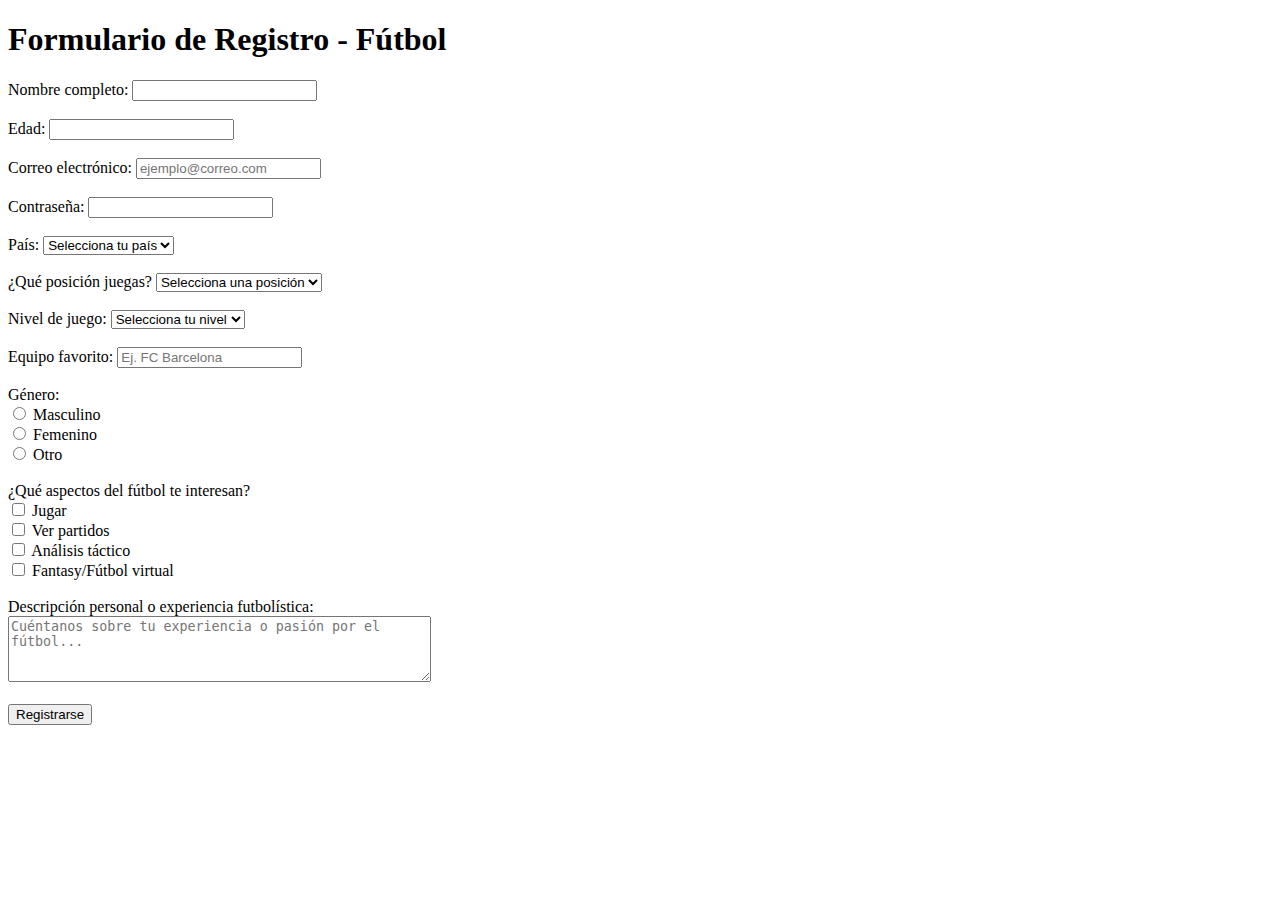
<file: formulario.html>
<!DOCTYPE html>
<html lang="es">
<head>
    <meta charset="UTF-8">
    <meta name="viewport" content="width=device-width, initial-scale=1.0">
    <title>Registro Futbolístico</title>
</head>
<body>
    <h1>Formulario de Registro - Fútbol</h1>
    <form action="/procesar-registro-futbol" method="post">

        
        <label for="nombre">Nombre completo:</label>
        <input type="text" name="nombre" id="nombre" required><br><br>

        
        <label for="edad">Edad:</label>
        <input type="number" name="edad" id="edad" required><br><br>

        
        <label for="email">Correo electrónico:</label>
        <input type="email" name="email" id="email" placeholder="ejemplo@correo.com" required><br><br>

        <label for="password">Contraseña:</label>
        <input type="password" name="password" id="password" required><br><br>

       
        <label for="pais">País:</label>
        <select name="pais" id="pais" required>
            <option value="">Selecciona tu país</option>
            <option value="es">España</option>
            <option value="mx">México</option>
            <option value="ar">Argentina</option>
            <option value="co">Colombia</option>
        </select><br><br>

        
        <label for="posicion">¿Qué posición juegas?</label>
        <select name="posicion" id="posicion" required>
            <option value="">Selecciona una posición</option>
            <option value="portero">Portero</option>
            <option value="defensa">Defensa</option>
            <option value="medio">Mediocampista</option>
            <option value="delantero">Delantero</option>
        </select><br><br>

       
        <label for="nivel">Nivel de juego:</label>
        <select name="nivel" id="nivel" required>
            <option value="">Selecciona tu nivel</option>
            <option value="aficionado">Aficionado</option>
            <option value="intermedio">Intermedio</option>
            <option value="avanzado">Avanzado</option>
            <option value="profesional">Profesional</option>
        </select><br><br>

        
        <label for="equipo">Equipo favorito:</label>
        <input type="text" name="equipo" id="equipo" placeholder="Ej. FC Barcelona"><br><br>

        
        <label>Género:</label><br>
        <input type="radio" id="masculino" name="genero" value="masculino" required>
        <label for="masculino">Masculino</label><br>

        <input type="radio" id="femenino" name="genero" value="femenino" required>
        <label for="femenino">Femenino</label><br>

        <input type="radio" id="otro" name="genero" value="otro" required>
        <label for="otro">Otro</label><br><br>

       
        <label>¿Qué aspectos del fútbol te interesan?</label><br>
        <input type="checkbox" id="jugar" name="intereses[]" value="jugar">
        <label for="jugar">Jugar</label><br>

        <input type="checkbox" id="ver-partidos" name="intereses[]" value="ver-partidos">
        <label for="ver-partidos">Ver partidos</label><br>

        <input type="checkbox" id="analisis" name="intereses[]" value="analisis">
        <label for="analisis">Análisis táctico</label><br>

        <input type="checkbox" id="fantasy" name="intereses[]" value="fantasy">
        <label for="fantasy">Fantasy/Fútbol virtual</label><br><br>

        
        <label for="descripcion">Descripción personal o experiencia futbolística:</label><br>
        <textarea name="descripcion" id="descripcion" rows="4" cols="50" placeholder="Cuéntanos sobre tu experiencia o pasión por el fútbol..."></textarea><br><br>

        
        <button type="submit" id="btenviar">Registrarse</button>

    </form>
</body>
</html>
</file>
